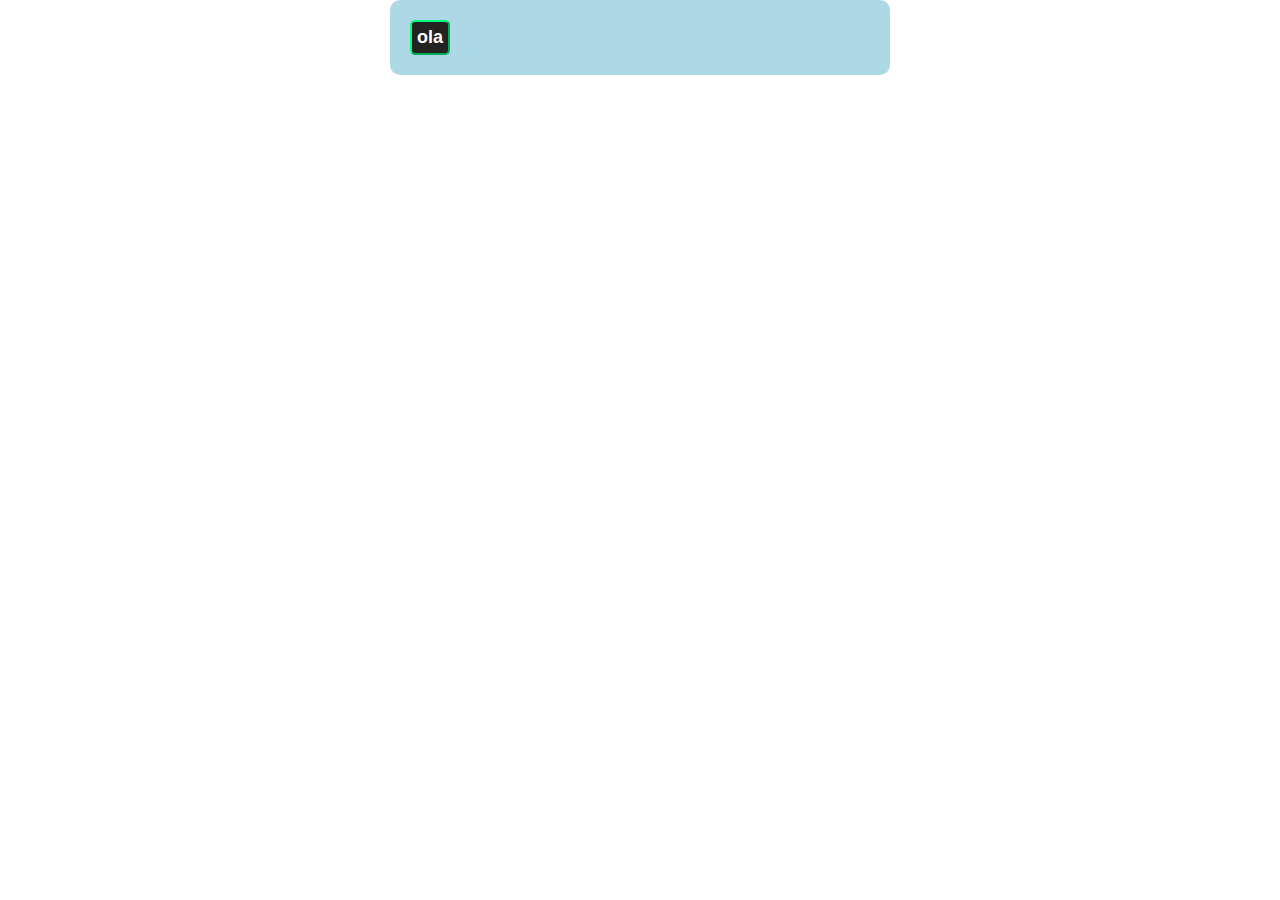
<file: app/index.html>
<!DOCTYPE html>
<html lang="en">
  <head>
    <meta charset="UTF-8" />
    <meta http-equiv="X-UA-Compatible" content="IE=edge" />
    <meta name="viewport" content="width=device-width, initial-scale=1.0" />
    <title>Document</title>
    <link rel="stylesheet" href="teste.css" />
    <style>
      * {
        margin: 0;
        padding: 0;
        box-sizing: border-box;
      }
    </style>
  </head>
  <body>
    <div class="cont">
      <button id="btn">ola</button>
    </div>
  </body>
  <script src="app.js"></script>
</html>
</file>
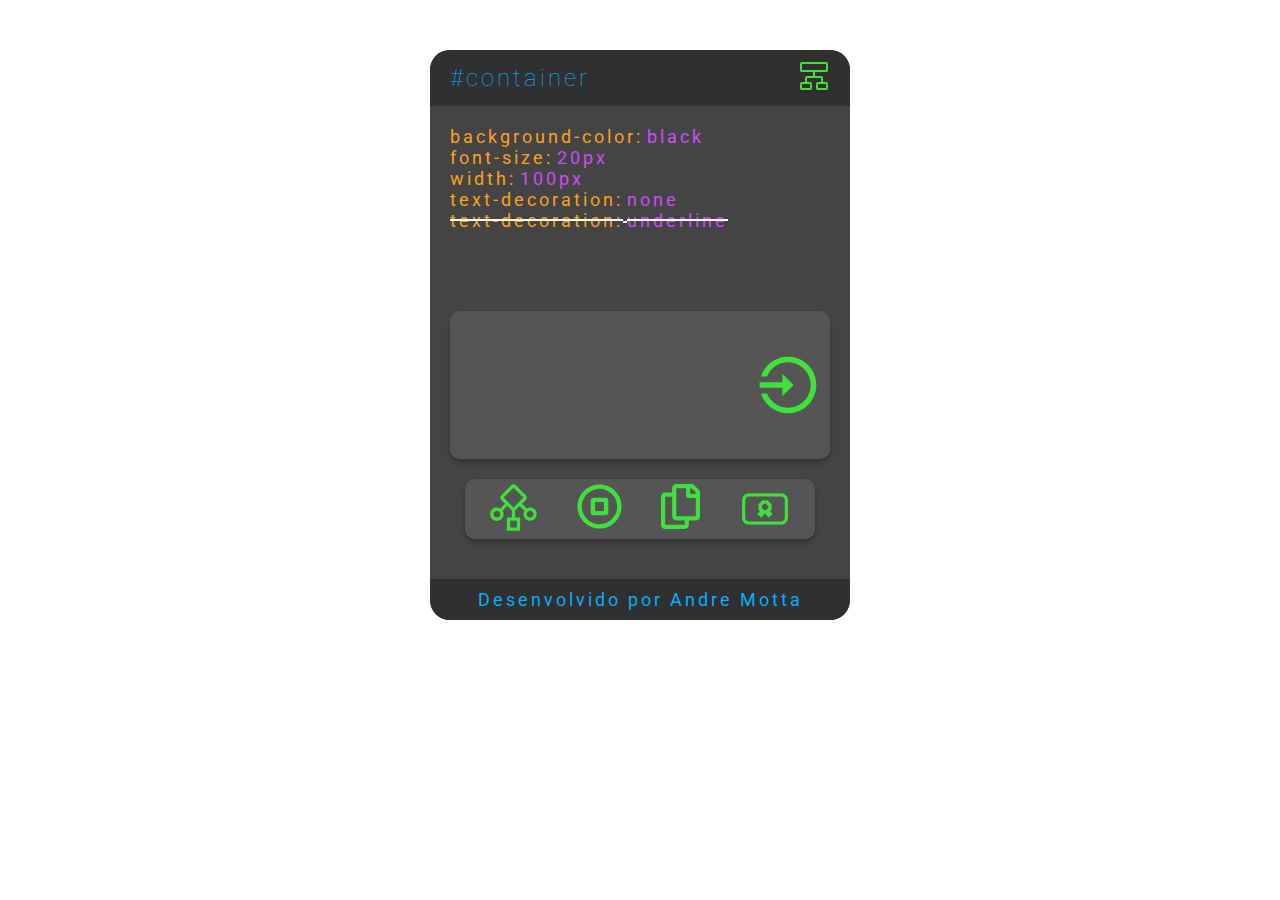
<file: interface/index.html>
<!DOCTYPE html>
<html lang="pt-br">
  <head>
    <meta charset="UTF-8" />
    <meta http-equiv="X-UA-Compatible" content="IE=edge" />
    <meta name="viewport" content="width=device-width, initial-scale=1.0" />
    <title>CssScan</title>
    <link rel="stylesheet" href="style.css" />
    <link rel="preconnect" href="https://fonts.googleapis.com" />
    <link rel="preconnect" href="https://fonts.gstatic.com" crossorigin />
    <link
      href="https://fonts.googleapis.com/css2?family=Roboto&display=swap"
      rel="stylesheet"
    />
  </head>
  <body>
    <div id="container">
      <header class="header-container">
        <h2 id="name" class="header-container-item-name">#container</h2>
        <div
          id="parent"
          class="header-container-item-parent"
          data-tooltip="Pai"
        >
          <img src="./icones/parent.svg" alt="pai" />
          <!-- <span class="tooltip">pai</span> -->
        </div>
      </header>
      <div id="body">
        <ul class="body-item-regras">
          <li class="item-regra">
            <span class="propriedade-item">background-color:</span>
            <span class="valor-item">black</span>
          </li>
          <li class="item-regra">
            <span class="propriedade-item">font-size:</span>
            <span class="valor-item">20px</span>
          </li>
          <li class="item-regra">
            <span class="propriedade-item">width:</span>
            <span class="valor-item">100px</span>
          </li>
          <li class="item-regra">
            <span class="propriedade-item">text-decoration:</span>
            <span class="valor-item">none</span>
          </li>
          <li class="item-regra item-sobreescrito">
            <span class="propriedade-item">text-decoration:</span>
            <span class="valor-item">underline</span>
          </li>
        </ul>
        <div class="box-rules">
          <textarea id="box-rules-item-box"></textarea>
          <div id="box-rules-item-insert" data-tooltip="Adicionar">
            <button class="item btn">
              <img src="./icones/insert.svg" alt="inserir" />
            </button>
          </div>
        </div>
        <ul id="lista-opcoes">
          <li class="lista-opcoes-item">
            <button class="btn" id="classe">
              <img src="./icones/classes.svg" alt="classes" />
            </button>
            <div class="mini-modal">
              <h3>classes</h3>
              <span class="caixa-classes-item">.btn</span>
              <span class="caixa-classes-item">.selecionado</span>
              <span class="caixa-classes-item">.btn1</span>
            </div>
          </li>
          <li class="lista-opcoes-item" id="stop" data-tooltip="Travar Janela">
            <button class="btn">
              <img src="./icones/stop.svg" alt="stop" />
            </button>
            <!-- <span class="tooltip">Travar Janela</span> -->
          </li>
          <li class="lista-opcoes-item" data-tooltip="Copiar">
            <button class="btn">
              <img src="./icones/copy.svg" alt="copy" />
            </button>
            <!-- <span class="tooltip">Copiar</span> -->
          </li>
          <li class="lista-opcoes-item">
            <button class="btn">
              <img src="./icones/atributos.svg" alt="atributos" />
            </button>
            <span class="tooltip">Atributos</span>
          </li>
        </ul>
      </div>
      <footer>
        <p>Desenvolvido por Andre Motta</p>
      </footer>
    </div>
  </body>
  <script src="./js/tooltip.js"></script>
</html>
</file>
<file: app/teste.css>
.cont {
  max-width: 500px;
  font-size: 18px;
  color: blueviolet;
  margin: 0 auto;
  border-radius: 10px;
  background-color: lightblue;
  padding: 20px;
}
button {
  font-size: 18px;
  padding: 5px;
  border-radius: 5px;
  font-weight: bold;
  cursor: pointer;
  background-color: rgb(37, 34, 34);
  border-color: springgreen;
  color: springgreen;
}
#btn {
  color: white;
}

@keyframes showToolTipTravar {
  from {
    opacity: 0;
    transform: translate(00%, -250%);
  }
  to {
    opacity: 1;
    visibility: visible;
    transform: translate(0%, -30%);
  }
}
</file>
<file: interface/style.css>
/* inicio efeitos um tanto especificos */
* {
  margin: 0;
  padding: 0;
  box-sizing: border-box;
  font-family: "Roboto", sans-serif;
}
.item-sobreescrito {
  text-decoration: line-through 2px white;
}
.tooltip {
  padding: 10px 20px;
  background-color: #393939;
  border-radius: 10px;
  color: #40e03d;
  font-size: 18px;
  letter-spacing: 3px;
  position: absolute;
  opacity: 1;
  display: block;
  visibility: hidden;
}
.btn {
  background-color: transparent;
  outline: none;
  border: none;
  cursor: pointer;
  padding: 5px;
  display: flex;
  align-items: center;
}
/* fim efeitos um tanto especificos */
/* ============================================= */
#container {
  background-color: #444444;
  max-width: 420px;
  border-radius: 20px;
  margin: 50px auto;
}

.header-container {
  display: flex;
  justify-content: space-between;
  background-color: #312f2f;
  align-items: center;
  width: 100%;
  padding: 10px 20px;
  border-top-left-radius: 20px;
  border-top-right-radius: 20px;
}
.header-container-item-name {
  font-size: 24px;
  letter-spacing: 3px;
  color: #00b2ff;
  font-weight: 100;
}
.header-container-item-parent:hover .tooltip {
  animation: showToolTip ease-in 0.6s forwards;
}
#body {
  padding: 20px;
}
.body-item-regras {
  margin-bottom: 80px;
}
.body-item-regras .item-regra {
  list-style: none;
}
.body-item-regras .item-regra .propriedade-item {
  font-size: 18px;
  letter-spacing: 3px;
  color: #fba31e;
}
.body-item-regras .item-regra .valor-item {
  font-size: 18px;
  letter-spacing: 3px;
  color: #cc4ef8;
}

.box-rules {
  background-color: #565555;
  width: 100%;
  display: flex;
  align-items: center;
  border-radius: 10px;
  box-shadow: 0px 4px 4px rgba(0, 0, 0, 25%);
}
#box-rules-item-box {
  color: #cc4ef8;
  width: 80%;
  border: none;
  background-color: #565555;
  outline: none;
  border-radius: 10px;
  font-size: 18px;
  min-height: 148px;
  padding: 15px;
  resize: none;
}
/* vai sumir com o scroll do textArea */
#box-rules-item-box::-webkit-scrollbar {
  width: 4px;
}
#box-rules-item-insert {
  position: relative;
}

#box-rules-item-insert .item:hover {
  background-color: rgba(0, 0, 0, 50%);
  border-radius: 50%;
}
#box-rules-item-insert:hover .tooltip {
  animation: showToolTip ease-in 0.6s forwards;
}

#lista-opcoes {
  display: flex;
  max-width: 350px;
  justify-content: space-between;
  margin: 20px auto;
  box-shadow: 0px 4px 4px rgba(0, 0, 0, 25%);
  background-color: #565555;
  border-radius: 10px;
  padding: 0 20px;
  position: relative;
}
#lista-opcoes .lista-opcoes-item {
  list-style-type: none;
}

.lista-opcoes-item .mini-modal {
  width: 100%;
  max-width: 200px;
  position: absolute;
  z-index: 999;
  display: flex;
  flex-direction: column;
  align-items: center;
  justify-content: center;
  background-color: #312f2f;
  color: #40e03d;
  letter-spacing: 3px;
  padding: 15px;
  border-radius: 10px;
  opacity: 0;
  visibility: hidden;
}
.lista-opcoes-item:hover .mini-modal {
  visibility: visible;
  opacity: 1;
  transition: all 0.7s;
}
.lista-opcoes-item:hover .tooltip {
  animation: showToolTipTravar ease-in 0.6s forwards;
}

footer {
  width: 100%;
  background-color: #312f2f;
  text-align: center;
  padding: 10px;
  border-bottom-left-radius: 20px;
  border-bottom-right-radius: 20px;
  font-size: 18px;
  letter-spacing: 3px;
  color: #00b2ff;
}
/* tiver que usar a animação pq ao colocar o elemento de 
supetao na tela o transition nao funcionava e assim 
o elemento acabava por aparecer muito rapido */
@keyframes showToolTip {
  from {
    opacity: 0;
    transform: translate(52%, -250%);
  }
  to {
    opacity: 1;
    visibility: visible;
    transform: translate(52%, -120%);
  }
}
@keyframes showToolTipTravar {
  from {
    opacity: 0;
    transform: translate(00%, -250%);
  }
  to {
    opacity: 1;
    visibility: visible;
    transform: translate(0%, -30%);
  }
}
</file>
